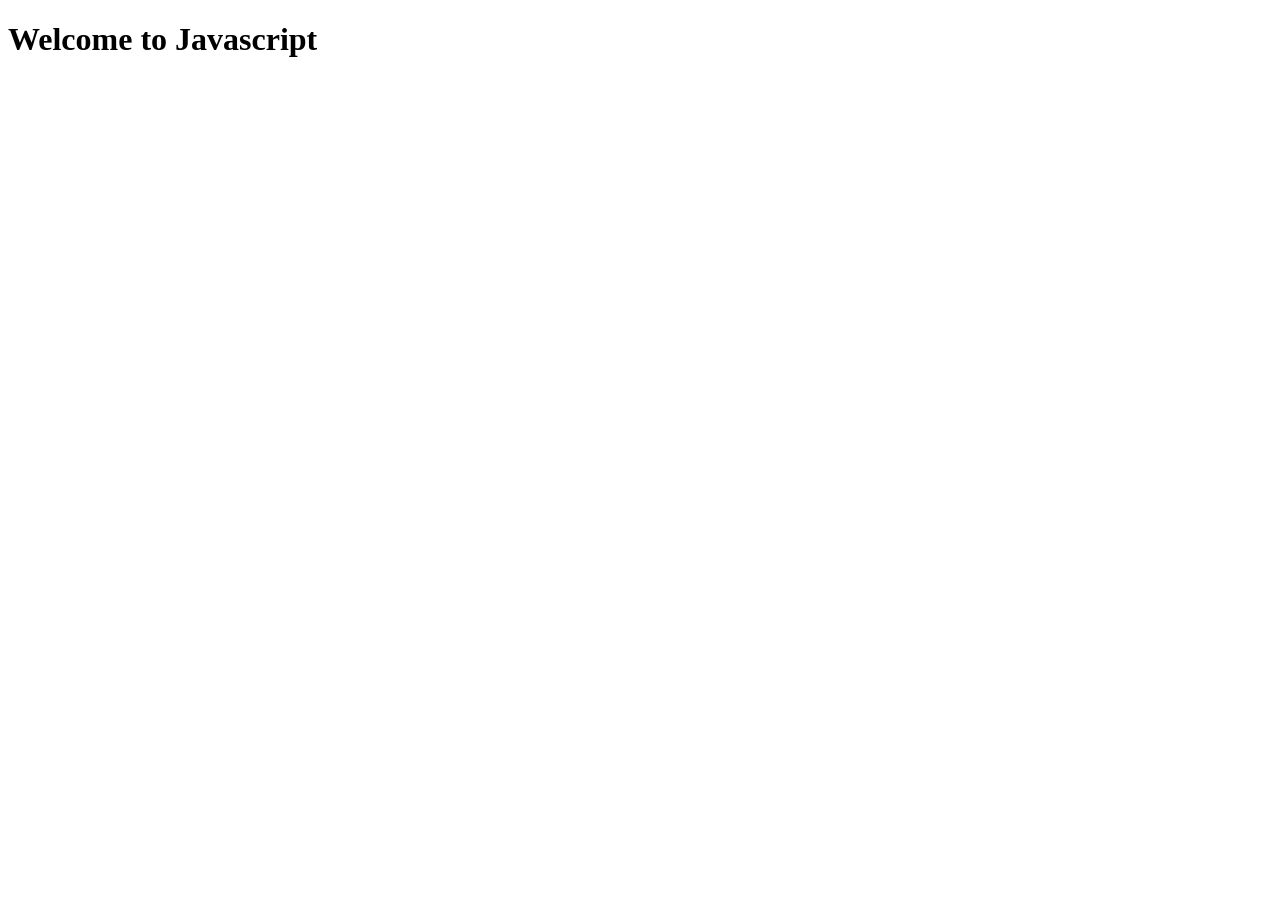
<file: index.html>
<!doctype html>
<html lang="en">
  <head>
    <meta charset="UTF-8" />
    <meta name="viewport" content="width=device-width, initial-scale=1.0" />
    <title>Document</title>
  </head>
  <body>
    <h1>Welcome to Javascript</h1>
  </body>

  <!-- <script src="./script.js"></script> -->
  <script src="./shopping.js"></script>
</html>
</file>
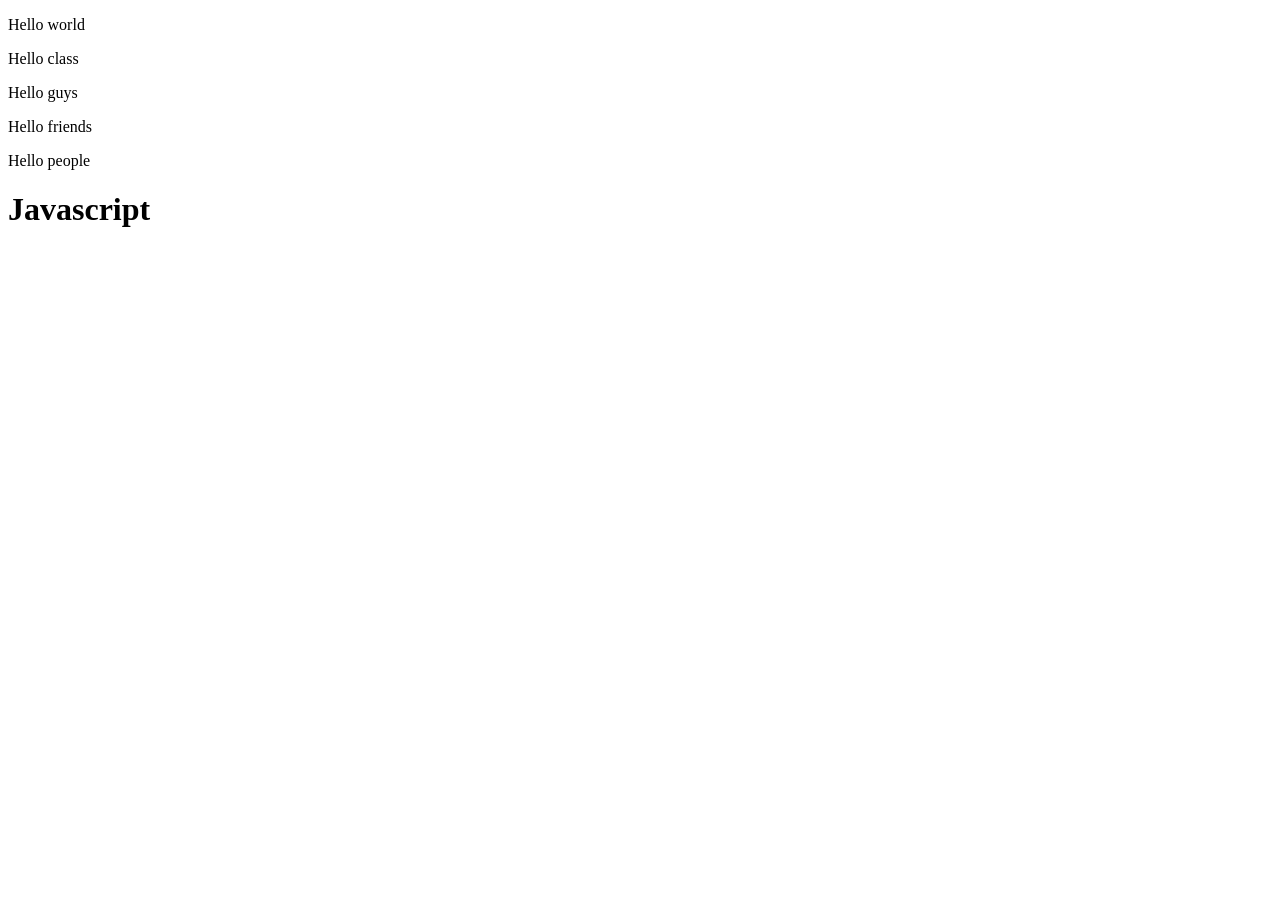
<file: dom.html>
<!doctype html>
<html lang="en">
  <head>
    <meta charset="UTF-8" />
    <meta name="viewport" content="width=device-width, initial-scale=1.0" />
    <title>Document</title>
  </head>
  <body>
    <p>Hello world</p>
    <p class="dom-p">Hello class</p>
    <p id="id-p">Hello guys</p>
    <p id="id-p">Hello friends</p>
    <p class="dom-p">Hello people</p>

    <h1 class="dom-p">Javascript</h1>
  </body>
  <script src="./dom.js"></script>
</html>
</file>
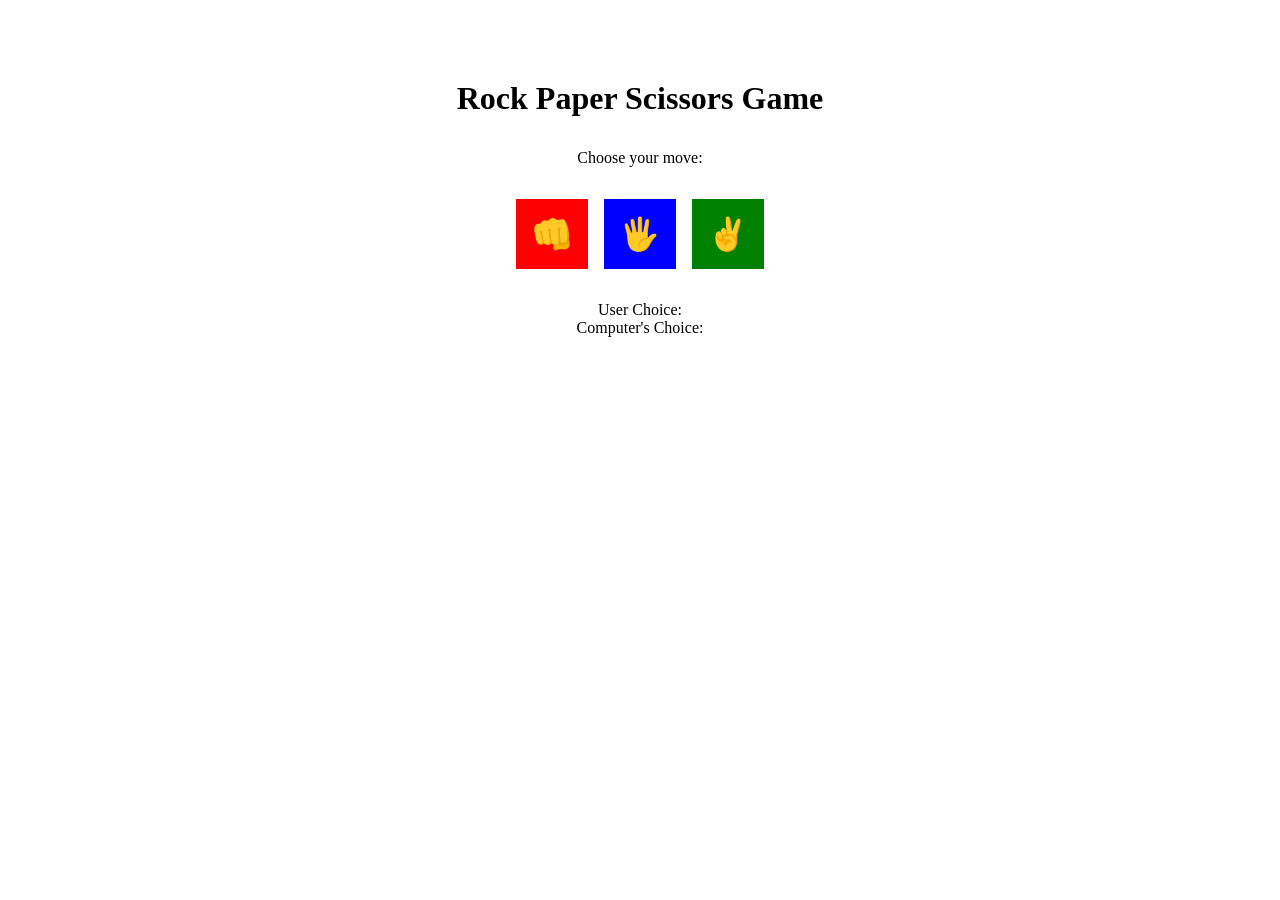
<file: game.html>
<!doctype html>
<html lang="en">
  <head>
    <meta charset="UTF-8" />
    <meta name="viewport" content="width=device-width, initial-scale=1.0" />
    <title>Document</title>
    <link rel="stylesheet" href="./game.css" />
  </head>
  <body>
    <h1>Rock Paper Scissors Game</h1>

    <p>Choose your move:</p>
    <div class="my-choices">
      <div>👊</div>
      <div>🖐</div>
      <div>✌</div>
    </div>

    <div>
      <p>User Choice: <span id="user-choice"></span></p>
      <p>Computer's Choice: <span id="computer-choice"></span></p>
    </div>
  </body>
  <script src="./game.js"></script>
</html>
</file>
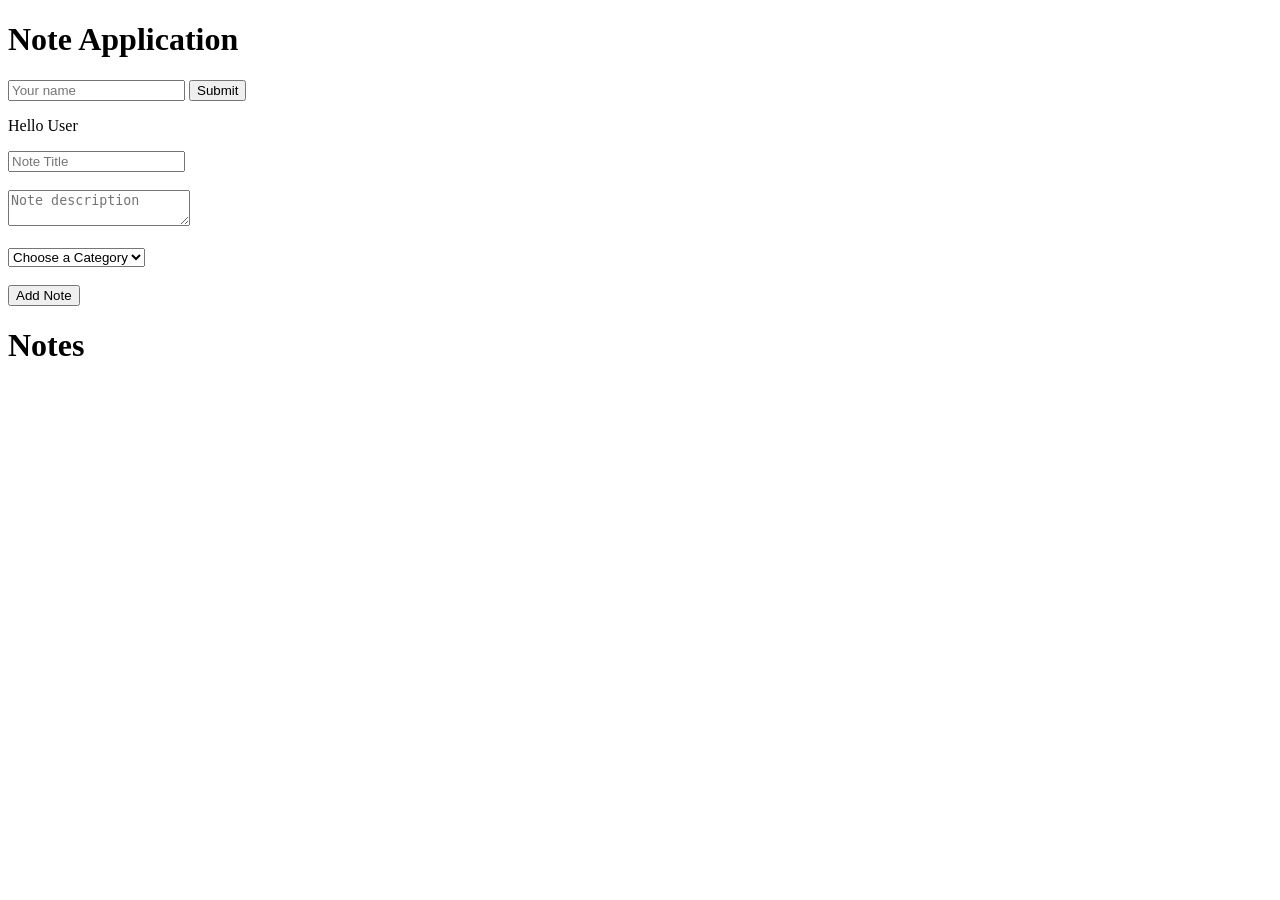
<file: library.html>
<!doctype html>
<html lang="en">
  <head>
    <meta charset="UTF-8" />
    <meta name="viewport" content="width=device-width, initial-scale=1.0" />
    <title>Document</title>
    <link rel="stylesheet" href="./library.css" />
  </head>
  <body>
    <h1>Note Application</h1>

    <form id="user-form">
      <input type="text" placeholder="Your name" required />
      <button type="submit">Submit</button>
    </form>

    <p>Hello <span id="user-name"></span></p>

    <form id="note-form">
      <input type="text" placeholder="Note Title" id="note-title" required />
      <br /><br />
      <textarea
        id="note-desc"
        placeholder="Note description"
        required
      ></textarea>
      <br /><br />
      <select id="note-category" required>
        <option value="" disabled selected>Choose a Category</option>
        <option value="Work">Work</option>
        <option value="Personal">Personal</option>
        <option value="Education">Education</option>
        <option value="Others">Others</option>
      </select>
      <br /><br />
      <button type="submit">Add Note</button>
    </form>

    <div>
      <h1>Notes</h1>

      <div id="notes-container"></div>
    </div>
  </body>
  <script src="./library.js"></script>
</html>
</file>
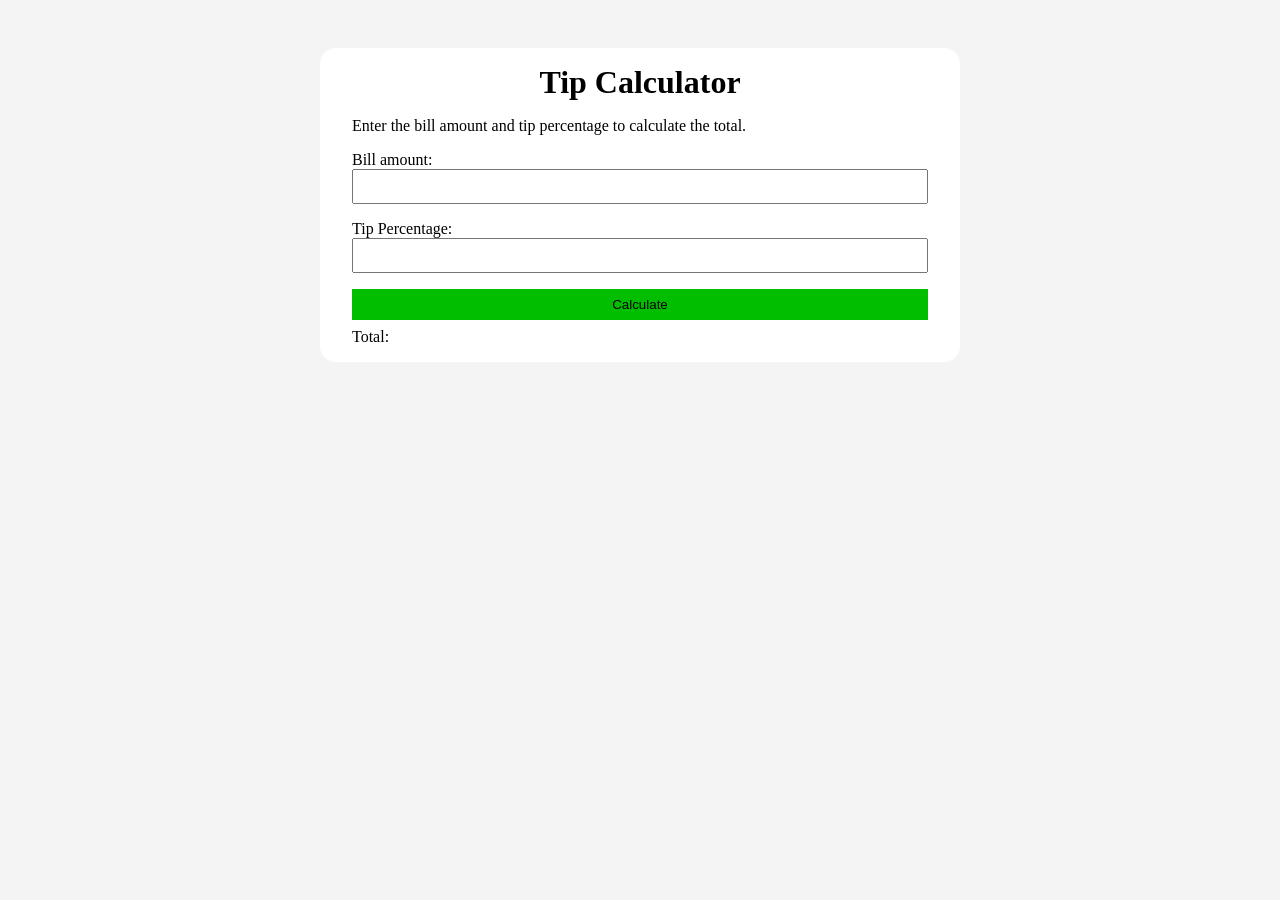
<file: tipCalc.html>
<!doctype html>
<html lang="en">
  <head>
    <meta charset="UTF-8" />
    <meta name="viewport" content="width=device-width, initial-scale=1.0" />
    <title>Document</title>
    <link rel="stylesheet" href="./styles.css" />
  </head>
  <body>
    <form id="tip-form">
      <h1>Tip Calculator</h1>
      <p>Enter the bill amount and tip percentage to calculate the total.</p>

      <div>
        <label for="bill-amount">Bill amount:</label>
        <input type="number" id="bill-amount" required />
      </div>

      <div>
        <label for="">Tip Percentage:</label>
        <input type="number" id="tip-percentage" required />
      </div>

      <button type="submit">Calculate</button>

      <p>Total: <span id="final-value"></span></p>
    </form>
  </body>

  <script src="./tipCalc.js"></script>
</html>
</file>
<file: game.css>
* {
  margin: 0;
  padding: 0;
  box-sizing: border-box;
  overflow-x: hidden;
}

h1 {
  text-align: center;
  margin: 5rem 0 2rem;
}

p {
  text-align: center;
}

.my-choices {
  display: flex;
  align-items: center;
  justify-content: center;
  font-size: 2rem;
  gap: 1rem;
  margin: 2rem 0;
}
.my-choices > div {
  padding: 1rem;
  background-color: orange;
  cursor: pointer;
}

.my-choices > div:nth-child(1) {
  background-color: red;
}

.my-choices > div:nth-child(2) {
  background-color: blue;
}

.my-choices > div:nth-child(3) {
  background-color: green;
}
</file>
<file: library.css>
#notes-container {
  display: grid;
  grid-template-columns: repeat(3, 1fr);
  gap: 1rem;
}

.note-card {
  background-color: #ccc;
  box-shadow: 5px 5px 15px 0px rgba(0, 0, 0, 0.2);
  border-radius: 8px;
  padding: 2rem;
}
</file>
<file: styles.css>
* {
  overflow-x: hidden;
  margin: 0;
  padding: 0;
  box-sizing: border-box;
}

body {
  background-color: rgb(245, 244, 244);
}

form {
  max-width: 50%;
  margin: 3rem auto;
  background-color: white;
  padding: 1rem 2rem;
  border-radius: 1rem;
}

form h1 {
  text-align: center;
  margin-bottom: 1rem;
}

form > p:nth-of-type(1) {
  margin: 1rem 0;
}

form div {
  margin: 1rem 0;
}
form label {
  display: block;
}
form input {
  width: 100%;
  display: block;
  padding: 0.5rem 1rem;
}

form button {
  width: 100%;
  padding: 0.5rem 1rem;
  margin-bottom: 0.5rem;
  background-color: rgb(1, 190, 1);
  border: none;
}
</file>
